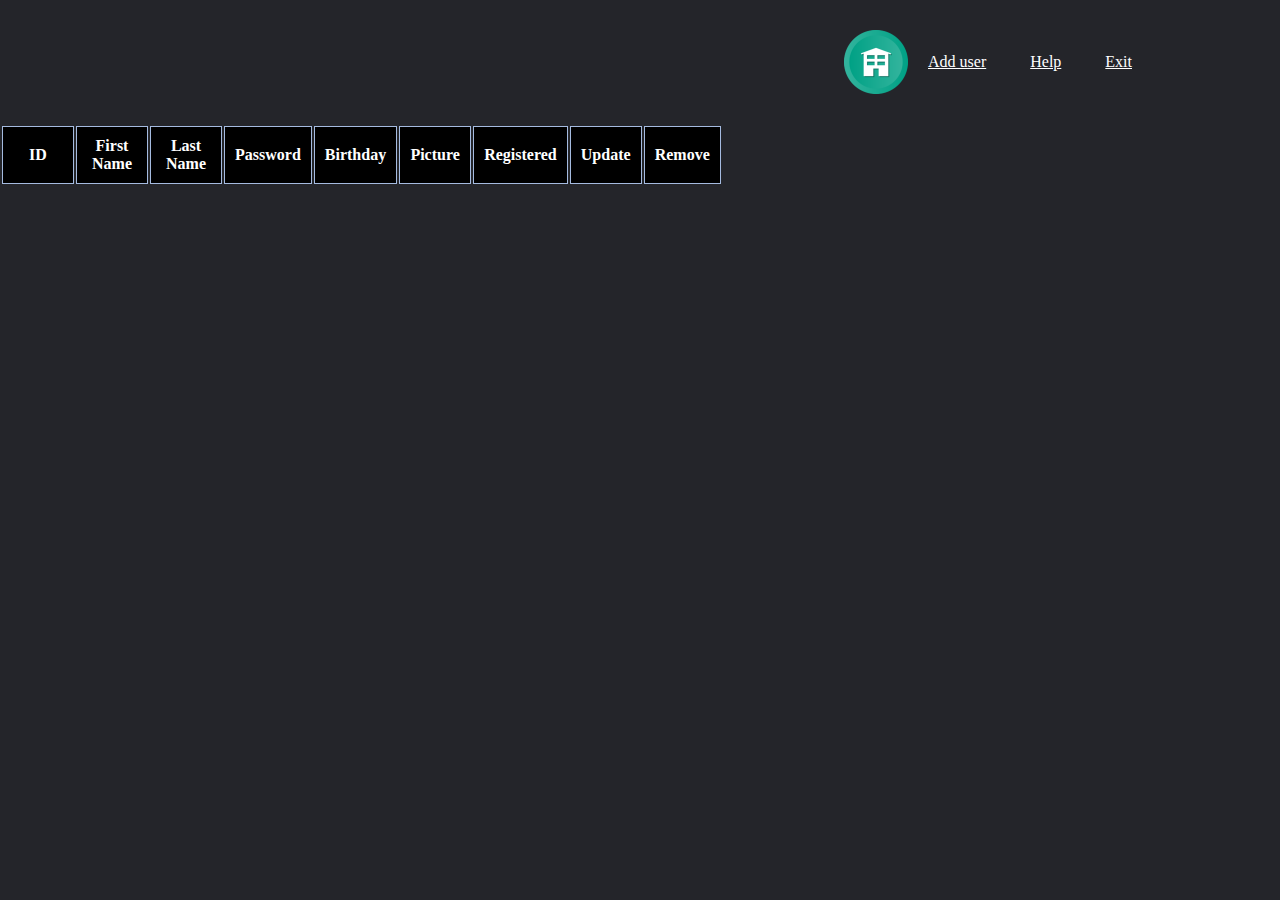
<file: index.html>
<!DOCTYPE html>
<html lang="en">
<head>
    <meta charset="UTF-8">
    <meta name="viewport" content="width=device-width, initial-scale=1.0">
    <title>Users Controller</title>
    <link rel="shortcut icon" href="res/0.ico">
    <link rel="stylesheet" href="style.css">
</head>
<body>
 
  <header> 
    <img src="res/logo.png"  class="logo" alt="logo">
    <nav>
      <ul class="nav__links">
        <li><a href="#" id="btn-sign-in">Add user</a></li> 
        <li><a href="help.html">Help</a></li> 
        <li><a href="#"  id="btn-exit">Exit</a></li>            
      </ul>
    </nav>
  </header>

  <table class="table table-hover" id="mainTable"> 
    <thead>
      <th>ID</th>
      <th>First Name</th>
      <th>Last Name</td>
      <th>Password</th>
      <th>Birthday</td>
      <th>Picture</th>
      <th>Registered</th>
      <th>Update</th>
      <th>Remove</th>
    </thead>
    <tbody></tbody>
  </table>
   
    <form id="form-Add-User" action="">
      
      <div class="main">
        <div class="field">
           <label id="lblFname" for="userFName">First Name</label><input type="text" placeholder="Your name.." id="userFName" required><br> <span id="spanFname" class="validity"></span>      
        </div>
        <div class="field">
          <label id="lblLname" for="userLName">Last Name</label><input type="text" placeholder="Your last name.." id="userLName" required><br> <span id="spanLname" class="validity"></span>         
        </div>
        <div class="field">
          <label id="lblPass" for="userPass">Password</label> <input type="password" placeholder="Your password.." id="userPass" required> <br><span id="spanPass" class="validity"></span>      
        </div>
        <div class="field">
         <label id="lblBday" for="birthDay">Birthday  </label><input type="date" onkeydown="return false" value="2000-01-01" min="1900-01-01" max="2015-01-01" id="userBDay" required>
        </div>
        <div class="field">
          <label id="lblPickture" for="userPicture">Picture</label><input type="file" id="userPicture">
        </div>
        
     </div>
    
    </form>
      
    <input type="button" value="Create user" id="btn-submit"> 
    <input type="button" value="Update" id="btn-update">       
   
      <script type="text/javascript" src="CRUD.js"></script>
</body>
</html>
</file>
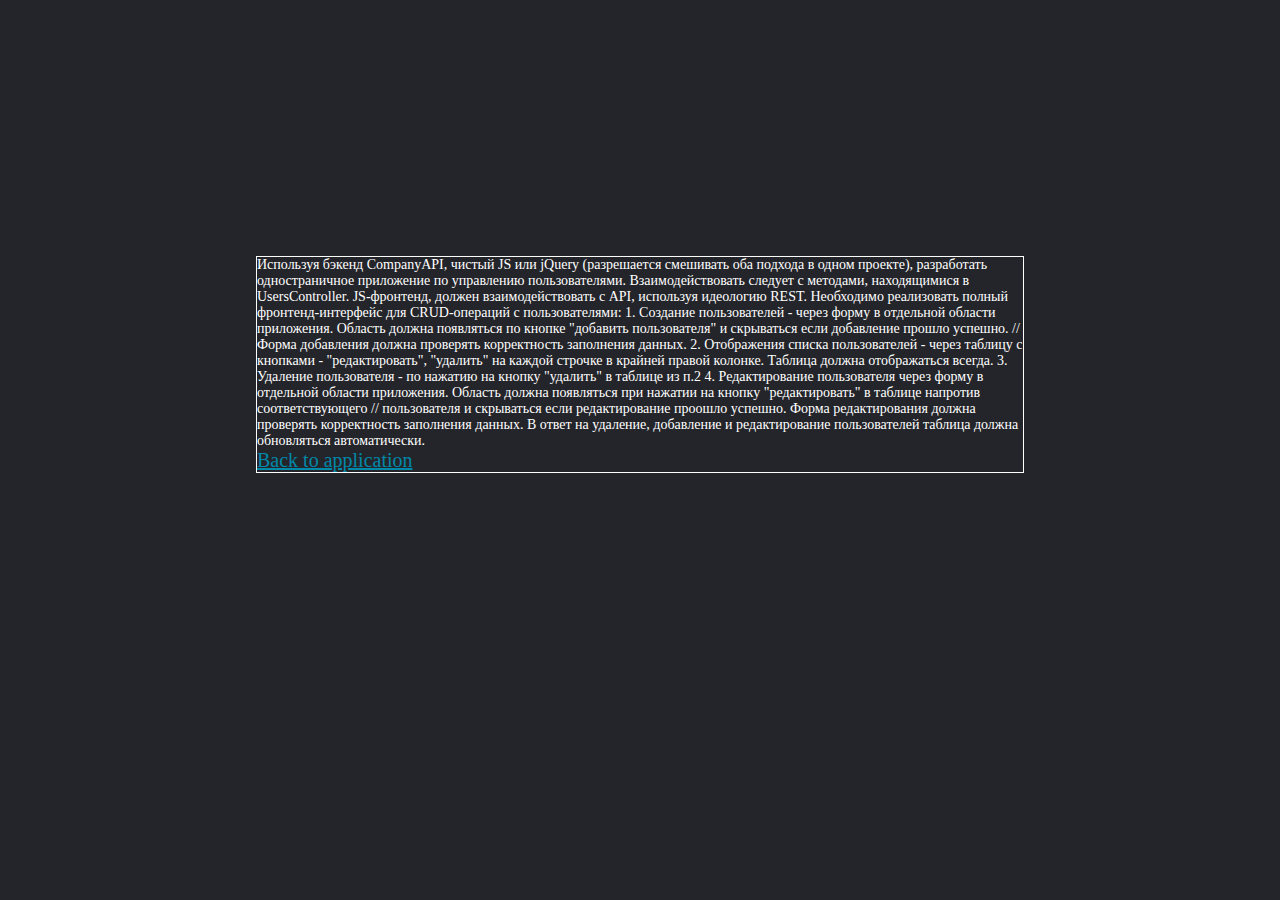
<file: help.html>
<!DOCTYPE html>
<html lang="en">
<head>
  <meta charset="UTF-8">
  <meta http-equiv="X-UA-Compatible" content="IE=edge">
  <meta name="viewport" content="width=device-width, initial-scale=1.0">
  <link rel="shortcut icon" href="res/0.ico">
    <link rel="stylesheet" href="style.css">
  <title>Help</title>
</head>
<body>
  <div class="help">
  <p>
    Используя бэкенд CompanyAPI, чистый JS или jQuery (разрешается смешивать оба подхода в одном проекте), разработать одностраничное приложение по управлению пользователями.
   Взаимодействовать следует с методами, находящимися в UsersController. 
   JS-фронтенд, должен взаимодействовать с API, используя идеологию REST. Необходимо реализовать полный фронтенд-интерфейс для CRUD-операций с пользователями:
   1. Создание пользователей - через форму в отдельной области приложения. Область должна появляться по кнопке "добавить пользователя" и скрываться eсли добавление прошло успешно.
   // Форма добавления должна проверять корректность заполнения данных.
   2. Отображения списка пользователей - через таблицу с кнопками - "редактировать", "удалить" на каждой строчке в крайней правой колонке. Таблица должна отображаться всегда.
   3. Удаление пользователя - по нажатию на кнопку "удалить" в таблице из п.2
   4. Редактирование пользователя через форму в отдельной области приложения. Область должна  появляться при нажатии на кнопку "редактировать" в таблице напротив соответствующего
   // пользователя и скрываться если редактирование проошло успешно. Форма редактирования должна проверять корректность заполнения данных.
   В ответ на удаление, добавление и редактирование пользователей таблица должна обновляться автоматически.
   </p>
   <a href="index.html">Back to application </a>
  </div>
</body>
</html>
</file>
<file: style.css>
*{
    padding: 0;
    margin:0;
    background-color: #24252a;
    color:white;
}

.field {clear:both; margin-left: 20px;}

#btn-submit{
    display: none;
}

#form-Get-User{
    display: none;
}

#btn-update{
    display: none;
}

header img{
    width: 64px;
}
header{
    display: flex;
    justify-content: flex-end;
    align-items: center;
    padding: 30px 10%;
}

.logo{
    cursor: pointer;
}

.nav__links{
    list-style:none;
}

.nav__links li{
    display: inline-block;
    padding: 0px 20px;
}

.nav__links li a{
    transition: all 0.3s ease 0s;
}

.nav__links li a:hover{
    color:#0088a9;
}

input[type=text], input[type=password], input[type=date]{
    margin-bottom: 10px;
    width: 99%;
    padding-bottom: 12px;
    padding-top: 12px;
    border: 1px solid #ccc;
    border-radius: 4px;
    resize: vertical;
}

input[type=button]{  
   
 
    border: 1px solid white;
    width: 100px;
    height: 35px;   
}

input[type=button]:hover{
    color:#0088a9;
}

label {
    padding: 12px 212px 12px 0;
    display: inline-block;
}



td
{
	width: 20%;
	padding: 10px;
	background-color:#db545a;
	border: 1px solid #a5bbe0;
	font-family: "verdana","sans-serif";
	font-size: 13px;
}

th
{
	width: 50px;
	padding: 10px;
	background-color: black;
	border: 1px solid #a5bbe0;
	font-family: "verdana","sans-serif";	
}

.help{
    border: 1px solid white;
    margin: 20%;
    font-size: 14px;
    font-family: "verdana","sans-serif";
    background-color: #24252a;
    color: white;
}
.help a{
    color:#0088a9;
    font-size: 20px;
}
</file>
